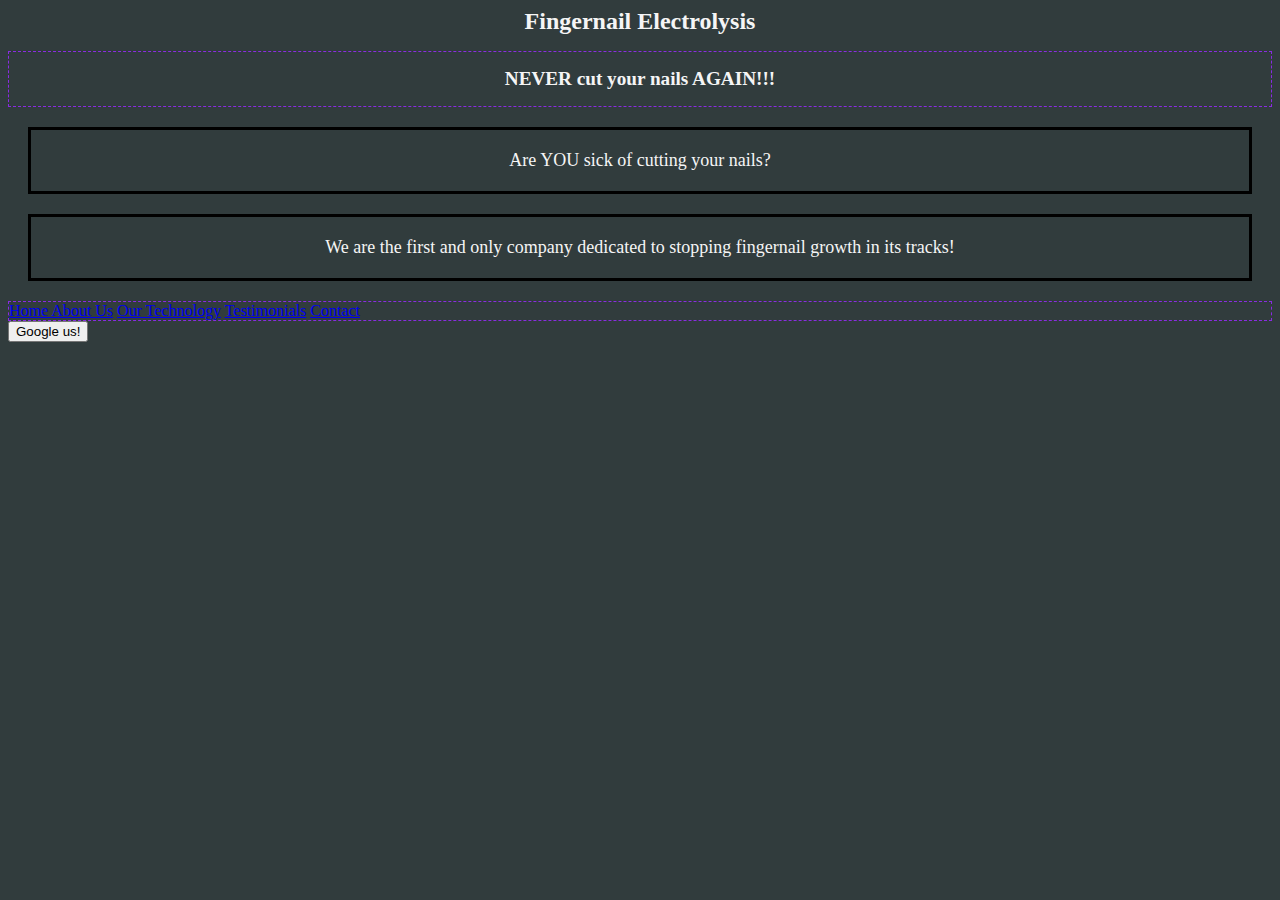
<file: index.html>
<html lang="en-us">
<head>
    <meta charset="UTF-8">
    <meta http-equiv="X-UA-Compatible" content="IE=edge">
    <meta name="viewport" content="width=device-width, initial-scale=1.0">
    <title>Project 3</title>
    <link rel="stylesheet" href="style.css">
</head>
<body>
<h1>Fingernail Electrolysis</h1>
<div>
<h2>NEVER cut your nails AGAIN!!!</h2>    
</div>
<p>Are YOU sick of cutting your nails?</p>
<p>We are the first and only company dedicated to stopping fingernail growth in its tracks!</p>



<div class="sidenav">
    <a href="index.html" title="Home">Home   </a>
    <a href="about.html" title="About Us">About Us</a>
    <a href="tech.html" title="Our Technology">Our Technology</a>
    <a href="testimonials.html" title="Testimonials">Testimonials</a>
    <a href="contact.html" title="Contact">Contact</a> 
  </div>
  <button onclick="window.location.href='https://google.com';">Google us!</button>

</body>
</html>
</file>
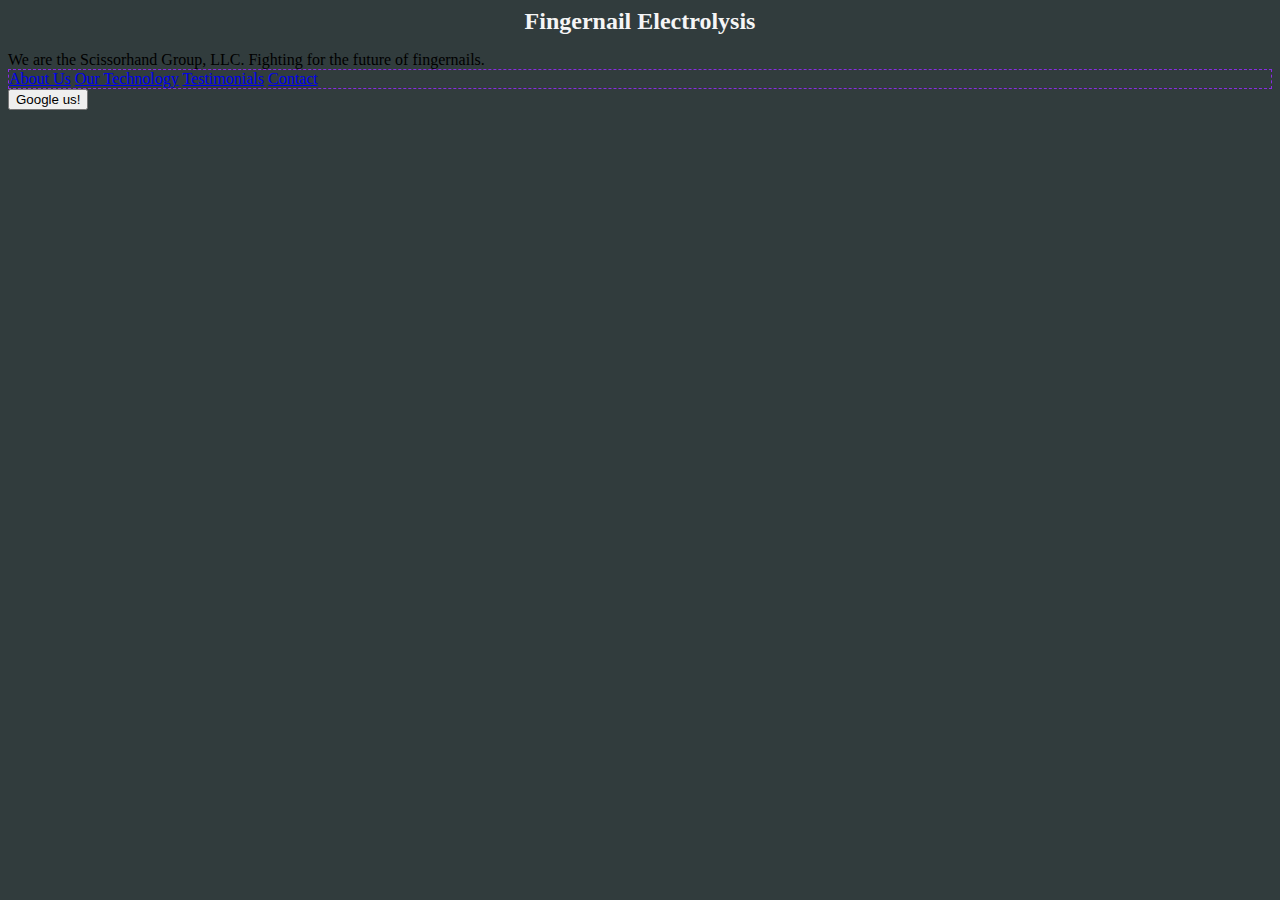
<file: about.html>
<html lang="en-us">
<head>
    <meta charset="UTF-8">
    <meta http-equiv="X-UA-Compatible" content="IE=edge">
    <meta name="viewport" content="width=device-width, initial-scale=1.0">
    <title>Project 3</title>
    <link rel="stylesheet" href="style.css">
</head>
<body>
<h1>Fingernail Electrolysis</h1>

We are the Scissorhand Group, LLC. 
Fighting for the future of fingernails.

<div class="sidenav">
    <a href="about.html" title="About Us">About Us</a>
    <a href="tech.html" title="Our Technology">Our Technology</a>
    <a href="testimonials.html" title="Testimonials">Testimonials</a>
    <a href="contact.html" title="Contact">Contact</a> 
  </div>
  <button onclick="window.location.href='https://google.com';">Google us!</button>

</body>
</html>
</file>
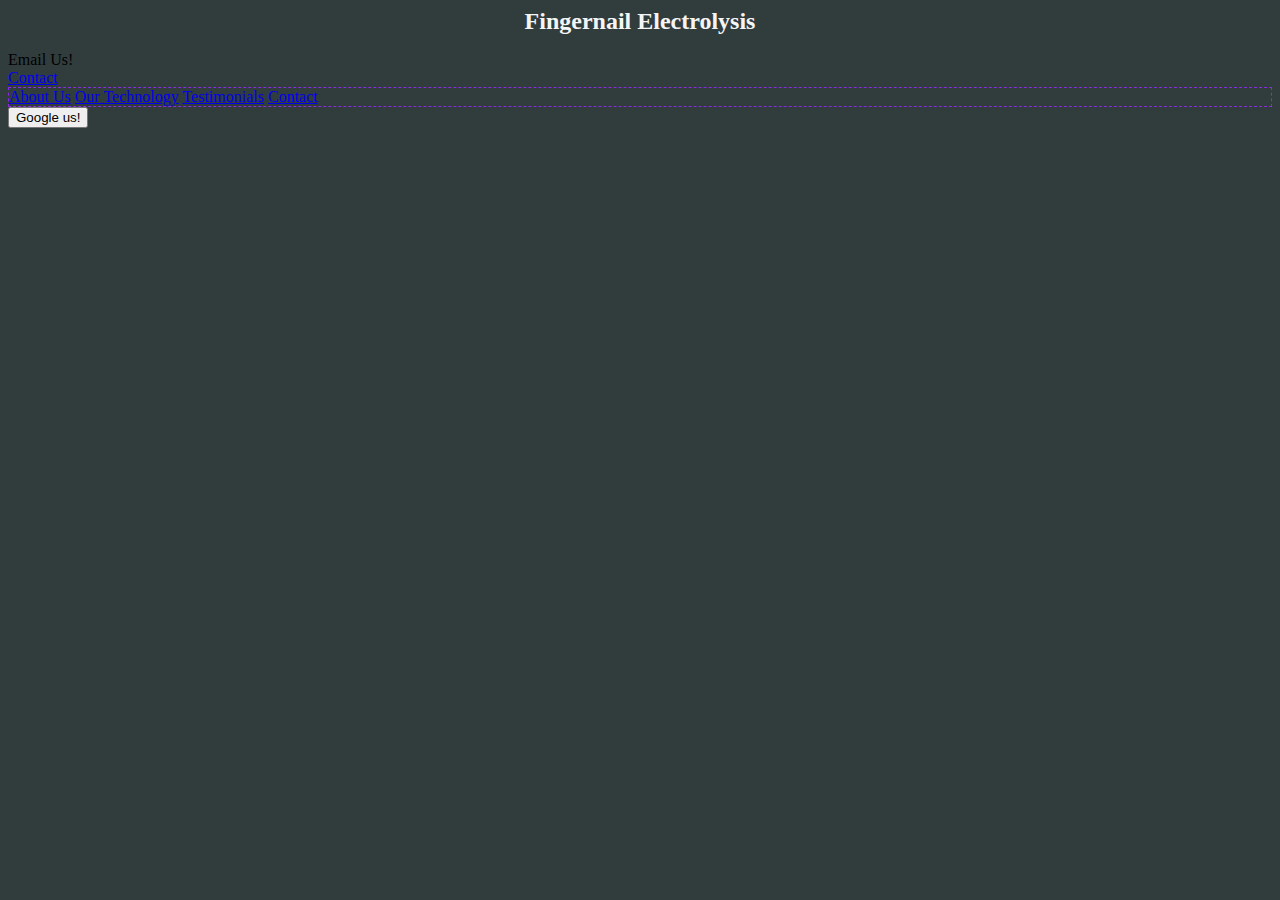
<file: contact.html>
<html lang="en-us">
<head>
    <meta charset="UTF-8">
    <meta http-equiv="X-UA-Compatible" content="IE=edge">
    <meta name="viewport" content="width=device-width, initial-scale=1.0">
    <title>Project 3</title>
    <link rel="stylesheet" href="style.css">
</head>
<body>
<h1>Fingernail Electrolysis</h1>

Email Us!
<br>
<a href="mailto:contact@email.com" title="Drop us a line!">Contact</a> 


<div class="sidenav">
    <a href="about.html" title="About Us">About Us</a>
    <a href="tech.html" title="Our Technology">Our Technology</a>
    <a href="testimonials.html" title="Testimonials">Testimonials</a>
    <a href="contact.html" title="Contact">Contact</a> 
  </div>
  <button onclick="window.location.href='https://google.com';">Google us!</button>

</body>
</html>
</file>
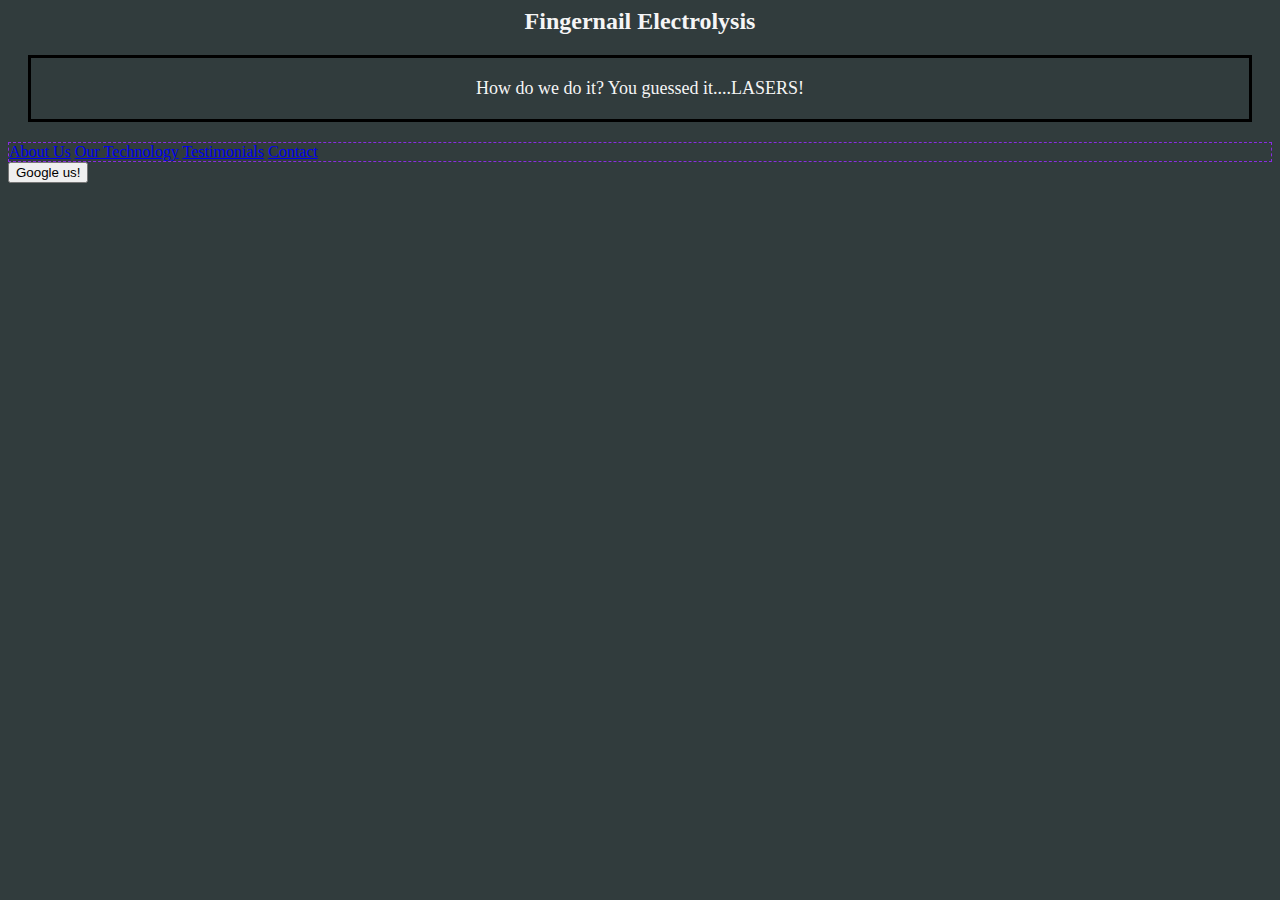
<file: tech.html>
<html lang="en-us">
<head>
    <meta charset="UTF-8">
    <meta http-equiv="X-UA-Compatible" content="IE=edge">
    <meta name="viewport" content="width=device-width, initial-scale=1.0">
    <title>Project 3</title>
    <link rel="stylesheet" href="style.css">
</head>
<body>
<h1>Fingernail Electrolysis</h1>

<p>How do we do it? You guessed it....LASERS!</p>


<div class="sidenav">
    <a href="about.html" title="About Us">About Us</a>
    <a href="tech.html" title="Our Technology">Our Technology</a>
    <a href="testimonials.html" title="Testimonials">Testimonials</a>
    <a href="contact.html" title="Contact">Contact</a> 
  </div>
  <button onclick="window.location.href='https://google.com';">Google us!</button>

</body>
</html>
</file>
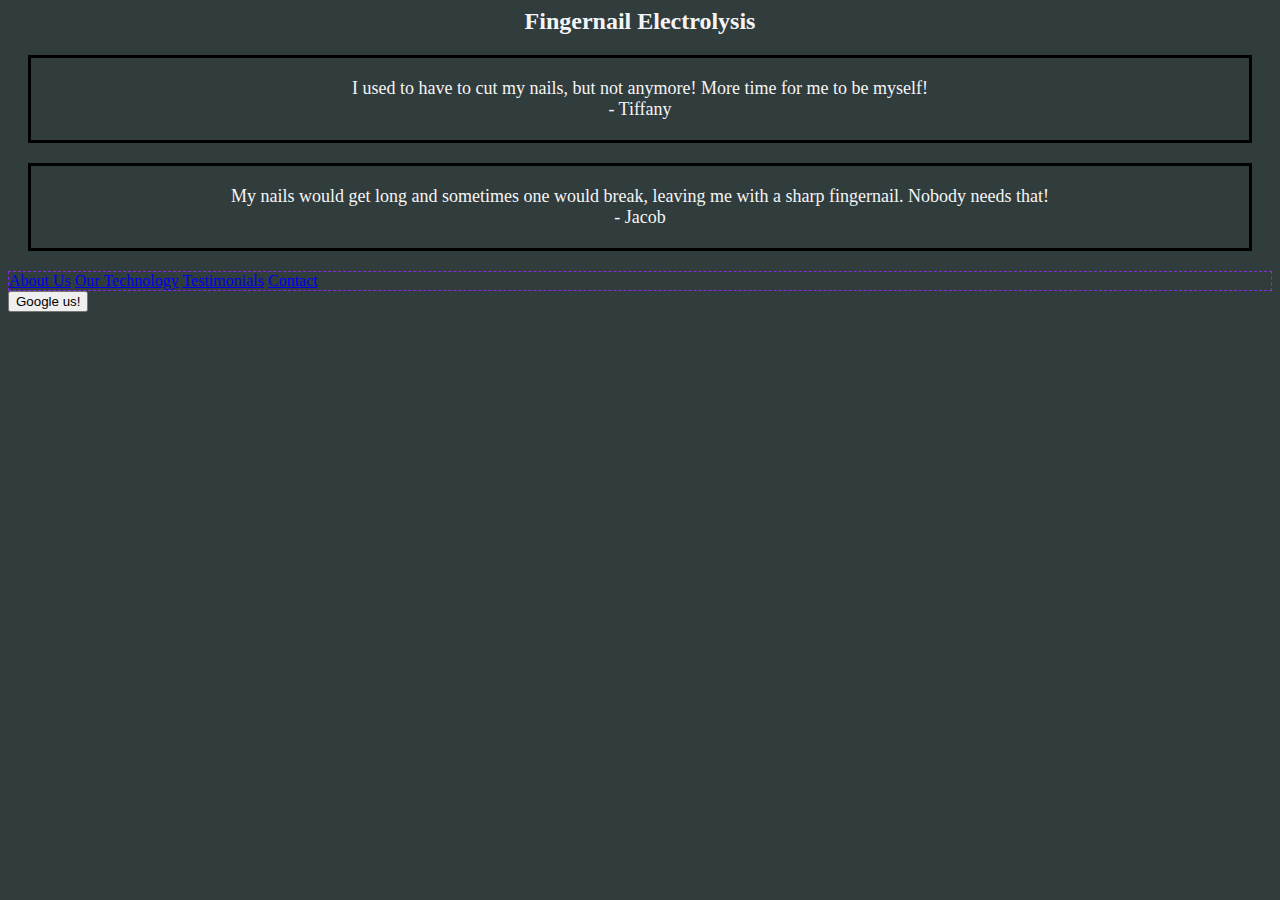
<file: testimonials.html>
<html lang="en-us">
<head>
    <meta charset="UTF-8">
    <meta http-equiv="X-UA-Compatible" content="IE=edge">
    <meta name="viewport" content="width=device-width, initial-scale=1.0">
    <title>Project 3</title>
    <link rel="stylesheet" href="style.css">
</head>
<body>
<h1>Fingernail Electrolysis</h1>

<p>I used to have to cut my nails, but not anymore!
   More time for me to be myself!
      <br> - Tiffany 
</p>

<p>My nails would get long and sometimes one would break, leaving me with a sharp fingernail. Nobody needs that!
    <br> - Jacob
</p>    

<div class="sidenav">
    <a href="about.html" title="About Us">About Us</a>
    <a href="tech.html" title="Our Technology">Our Technology</a>
    <a href="testimonials.html" title="Testimonials">Testimonials</a>
    <a href="contact.html" title="Contact">Contact</a> 
  </div>
  <button onclick="window.location.href='https://google.com';">Google us!</button>

</body>
</html>
</file>
<file: style.css>
body {
    background-color: rgb(49, 60, 61);
    font-family: fantasy;  
  }
  h1 {
    color: whitesmoke;
    text-align: center;
    font-size: x-large;
  }
  H2 {text-align: center;
      font-size: larger;
      color: whitesmoke;
  }
  p {
    color: whitesmoke;
    font-size: large;
    text-align: center;
    border: 3px solid black;
    padding: 20px;
    margin: 20px;
  }
div {
  color: whitesmoke;
  border-style: dashed;
  border-color: blueviolet;
  border-width: 1px;
}
sidenav {
  color: whitesmoke;
  
  padding: 300px;
  text-align: center;
}
</file>
